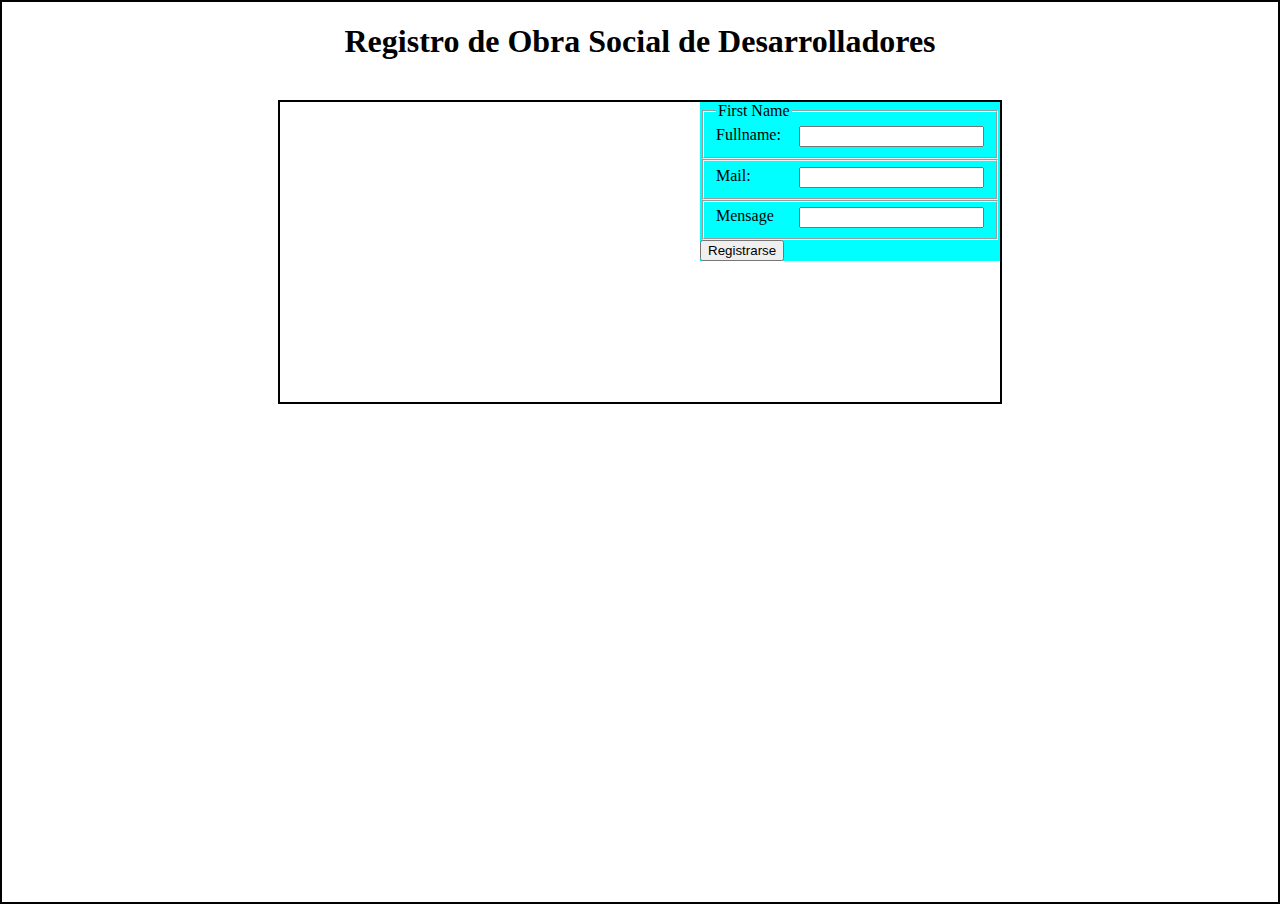
<file: Day 8/index.html>
<!DOCTYPE html>
<html lang="en">
<head>
  <meta charset="UTF-8">
  <meta http-equiv="X-UA-Compatible" content="IE=edge">
  <meta name="viewport" content="width=device-width, initial-scale=1.0">
  <link rel="stylesheet" href="style.css">
  <title>Registro de Obra Social de Desarrolladores</title>
</head>
<body>
  <h1>Registro de Obra Social de Desarrolladores</h1>
  <div class="container">
    <div class="map">
      <iframe src="https://www.google.com/maps/embed?pb=!1m18!1m12!1m3!1d52343.03503692947!2d-57.95317029999999!3d-34.9205082!2m3!1f0!2f0!3f0!3m2!1i1024!2i768!4f13.1!3m3!1m2!1s0x95a2e62b1f0085a1%3A0xbcfc44f0547312e3!2sLa%20Plata%2C%20Provincia%20de%20Buenos%20Aires!5e0!3m2!1ses!2sar!4v1684384208411!5m2!1ses!2sar" width="100%" height="100%" style="border:0;" allowfullscreen="" loading="lazy" referrerpolicy="no-referrer-when-downgrade"></iframe>
    </div>
    <div class="form">
      <form>
        <fieldset>
          <legend>First Name</legend>
          <div class="div-class-raffle">
            <label for="fullname">Fullname:</label>
            <input type="text" id="fullname" name="fullname" required>
          </div>
        </fieldset>
        <fieldset>
          <div class="div-class-raffle">
            <label for="mail">Mail:</label>
            <input type="text" id="mail" name="mail" required>
          </div>
        </fieldset>
        <fieldset>
          <div class="div-class">
            <label for="Mensage">Mensage</label>
            <input type="text" id="mensage" name="mensage" required>
          </div>
        </fieldset>
        <button type="submit">Registrarse</button>
      </form>
    </div>
  </div>
</body>
</html>
</file>
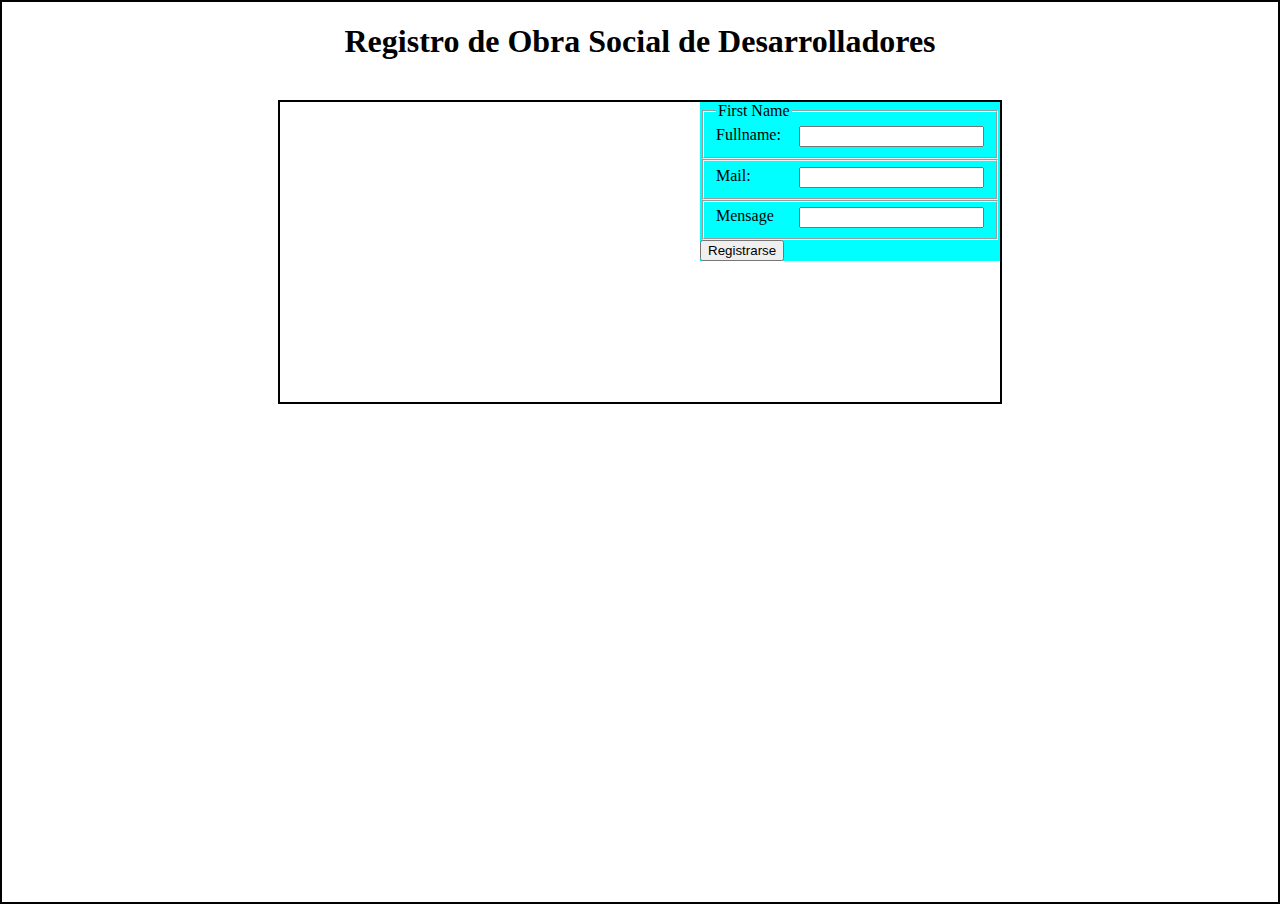
<file: Day 9/index.html>
<!DOCTYPE html>
<html lang="en">
<head>
  <meta charset="UTF-8">
  <meta http-equiv="X-UA-Compatible" content="IE=edge">
  <meta name="viewport" content="width=device-width, initial-scale=1.0">
  <link rel="stylesheet" href="style.css">
  <title>Obra Social | Desarrolladores</title>
</head>
<body>
  <h1>Registro de Obra Social de Desarrolladores</h1>
  <div class="container">
    <div class="map">
      <iframe src="https://www.google.com/maps/embed?pb=!1m18!1m12!1m3!1d52343.03503692947!2d-57.95317029999999!3d-34.9205082!2m3!1f0!2f0!3f0!3m2!1i1024!2i768!4f13.1!3m3!1m2!1s0x95a2e62b1f0085a1%3A0xbcfc44f0547312e3!2sLa%20Plata%2C%20Provincia%20de%20Buenos%20Aires!5e0!3m2!1ses!2sar!4v1684384208411!5m2!1ses!2sar" width="100%" height="100%" style="border:0;" allowfullscreen="" loading="lazy" referrerpolicy="no-referrer-when-downgrade"></iframe>
    </div>
    <div class="form">
      <form action="./show_data.html" method="get">
        <fieldset>
          <legend>First Name</legend>
          <div class="div-class-raffle">
            <label for="fullname">Fullname:</label>
            <input type="text" id="fullname" name="fullname" required>
          </div>
        </fieldset>
        <fieldset>
          <div class="div-class-raffle">
            <label for="mail">Mail:</label>
            <input type="text" id="mail" name="mail" required>
          </div>
        </fieldset>
        <fieldset>
          <div class="div-class">
            <label for="Mensage">Mensage</label>
            <input type="text" id="mensage" name="mensage" required>
          </div>
        </fieldset>
        <button type="submit">Registrarse</button>
      </form>
    </div>
  </div>
</body>
</html>
</file>
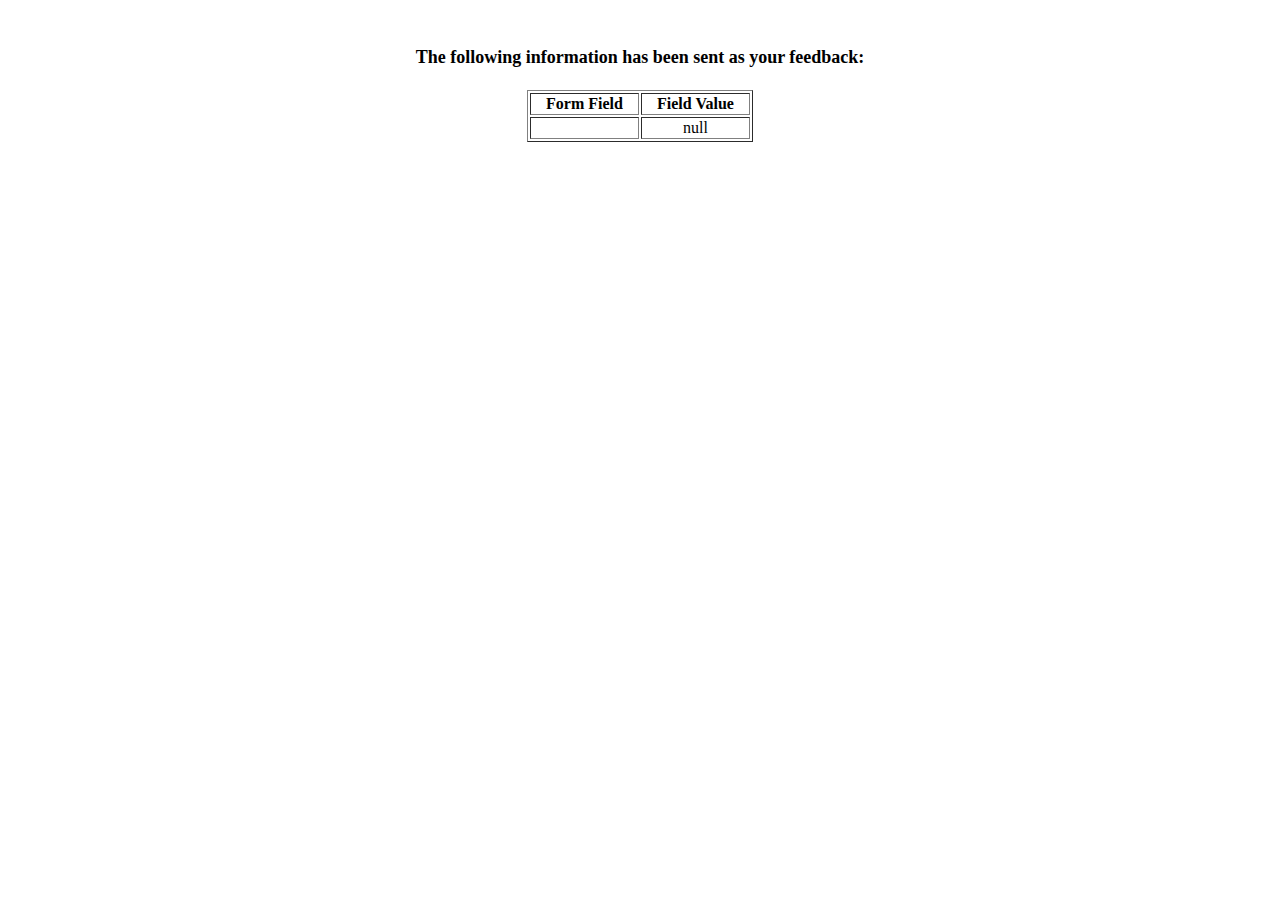
<file: Day 9/show_data.html>
<html>
<head>
<title>Feedback Sent</title>
</head>
<body>
<p align=center>&nbsp;</p>
<h1 align=center><font size="+1">The following information has been sent as your
  feedback:</font></h1>

<table border="1" align=center width="226">
  <tr>
    <th align="center">Form Field</th>
    <th align="center">Field Value</th>
  </tr>

<script language="javascript">
var args = location.search.substr(1).split('&');
for (var i = 0; i < args.length; ++i) {
  var parts = args[i].split('=');
  if (parts != null) {
    var field = parts[0];
    var value = parts[1];
    if (value == null) {
      value = "null"
    }
    else {
      value = '"' + unescape(value.replace(/\+/g, ' ')) + '"';
    }

    document.writeln('<tr><td align="center">' + field + '</td>');
    document.writeln('<td align="center">' + value + '</td></tr>');
  }
}
</script>

<noscript>
<tr><td>
<p>You need to turn on Javascript in your browser.</p>

<p>In Microsoft Internet Explorer 4 or greater:</p>
<ul>
<li>From the "Tools" menu (in IE 4, it's the "View" menu), select "Internet Options".</li>
<li>Click on the "Security" tab.</li>
<li>Click on the "Custom Level" button. (In IE 4, select "Custom"
and then click on "Settings...".)</li>
<li>Under "Active scripting" make sure "Enable" is selected.</li>
</ul>

<p>In Netscape version 4 or greater:</p>
<ul>
<li>From the <b>Edit</b> menu, select <b>Preferences</b>.</li>
<li>In the <b>Category</b> list on the left, click on the word "Advanced".</li>
<li>In the panel on the right, make sure "Enable JavaScript" is checked.</li>
<li>Click the <b>OK</b> button.</li>
</ul>

</td></tr>
</noscript>

</table>
</body>
</html>
</file>
<file: Day 8/style.css>
body {
    display: flex;
    flex-direction: column;
    align-items: center;
    min-height: 100vh;
    margin: 0;
    padding: 0;
    border: 2px solid black;
  }
  
  .container {
    display: flex;
    align-items: flex-start;
    justify-content: center;
    margin-top: 20px;
    border: 2px solid black;
    
  }
  
  .map {
    width: 400px;
    height: 300px;
  }
  
  .form {
    margin-left: 20px;
    width: 300px;
    background-color:aqua;
    justify-content: space-around;
  }
  h1 {
    text-align: center;
    margin-bottom: 20px;
    
  }
.form div{
    display: flex;
    justify-content: space-between;

}
@media screen and (min-width: 320px) and (max-width: 767px){
  body {
    display: flex;
    flex-direction: column;
    align-items: center;
    min-height: 50vh;
    margin: 0;
    padding: 0;
    border: 2px solid black;
  }
  .form {
    margin-left: 20px;
    width: 100px;
    background-color:aqua;
    justify-content: space-around;
  }
  h1 {
    text-align: center;
    margin-bottom: 20px;
    
  }
.form div{
    display: flex;
    flex-direction: column;

}
.container {
  display: flex;
  align-items: flex-start;
  flex-direction: column;
  margin-top: 10px;
  border: 2px solid black;
  
}
.map {
  width: 300px;
  height: 300px;
}

}
</file>
<file: Day 9/style.css>
body {
    display: flex;
    flex-direction: column;
    align-items: center;
    min-height: 100vh;
    margin: 0;
    padding: 0;
    border: 2px solid black;
  }
  
  .container {
    display: flex;
    align-items: flex-start;
    justify-content: center;
    margin-top: 20px;
    border: 2px solid black;
    
  }
  
  .map {
    width: 400px;
    height: 300px;
  }
  
  .form {
    margin-left: 20px;
    width: 300px;
    background-color:aqua;
    justify-content: space-around;
  }
  h1 {
    text-align: center;
    margin-bottom: 20px;
    
  }
.form div{
    display: flex;
    justify-content: space-between;

}
@media screen and (min-width: 320px) and (max-width: 767px){
  body {
    display: flex;
    flex-direction: column;
    align-items: center;
    min-height: 50vh;
    margin: 0;
    padding: 0;
    border: 2px solid black;
  }
  .form {
    margin-left: 20px;
    width: 100px;
    background-color:aqua;
    justify-content: space-around;
  }
  h1 {
    text-align: center;
    margin-bottom: 20px;
    
  }
.form div{
    display: flex;
    flex-direction: column;

}
.container {
  display: flex;
  align-items: flex-start;
  flex-direction: column;
  margin-top: 10px;
  border: 2px solid black;
  
}
.map {
  width: 300px;
  height: 300px;
}

}
</file>
